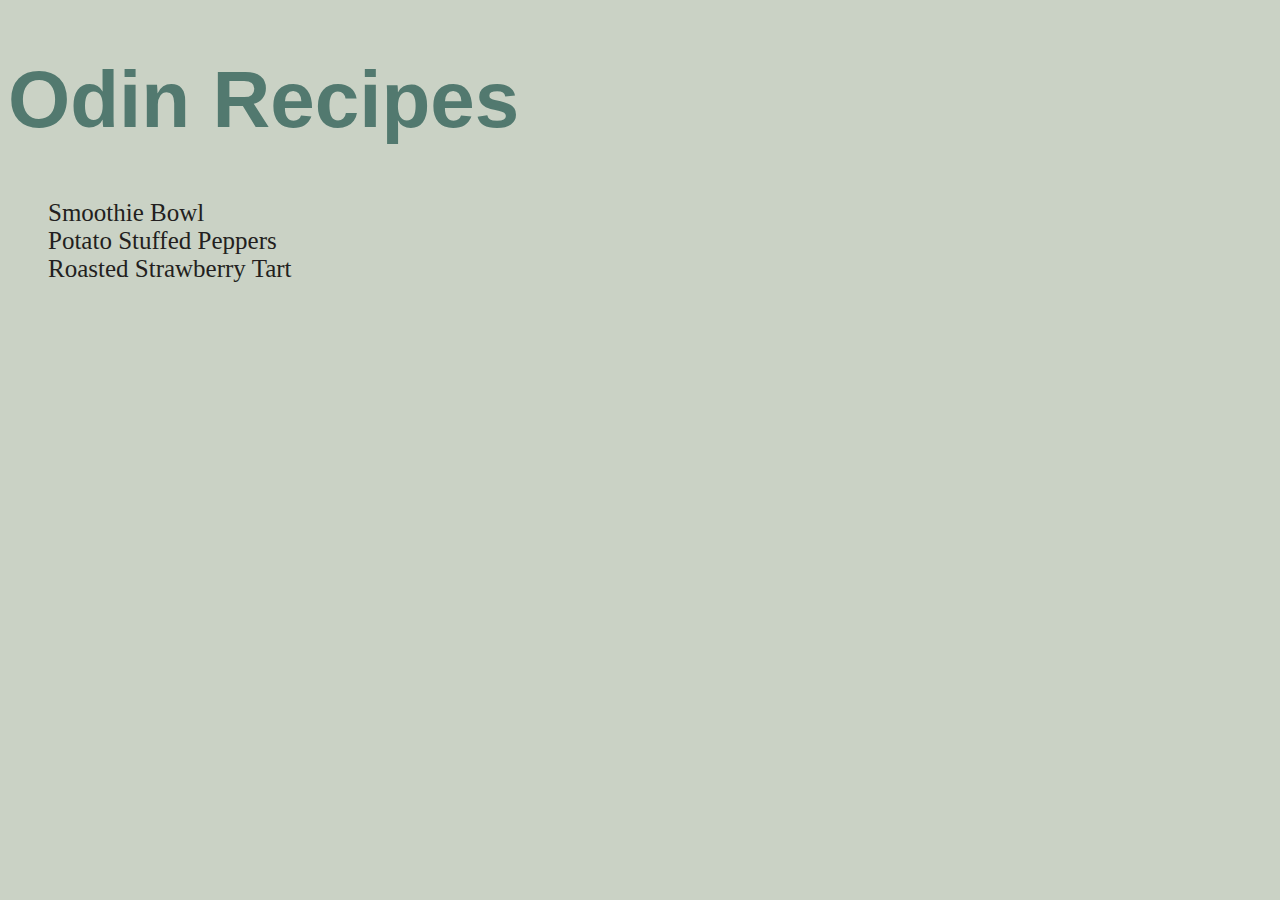
<file: index.html>
<!DOCTYPE html>
<html lang="en">
<head>
    <meta charset="UTF-8">
    <meta http-equiv="X-UA-Compatible" content="IE=edge">
    <meta name="viewport" content="width=device-width, initial-scale=1.0">
    <link rel="stylesheet" href="css/style.css">
    <title>Document</title>
</head>
<body>
    <h1>Odin Recipes</h1>
    <ul>
        <li class="link"><a href="recipes/smoothie-bowl.html">Smoothie Bowl</a></li>
        <li class="link"><a href="recipes/Potato-Stuffed-Peppers.html">Potato Stuffed Peppers</a></li>
        <li class="link"><a href="recipes/Roasted-Strawberry-Tart.html">Roasted Strawberry Tart</a></li>
    </ul>
</body>
</html>
</file>
<file: css/style.css>
body {
    background-color: #cad2c5;
}

h1 {
    color: #52796f;
    font-size: 80px;
    font-family: Roboto, Arial, sans-serif;
    font-weight: 600;
}

ul{
    list-style-type: none;
}

.link a {
    text-decoration: none;
    font-size: 25px;
    color: #231f20;
  }

a:hover {
    font-weight: 600;
}
</file>
